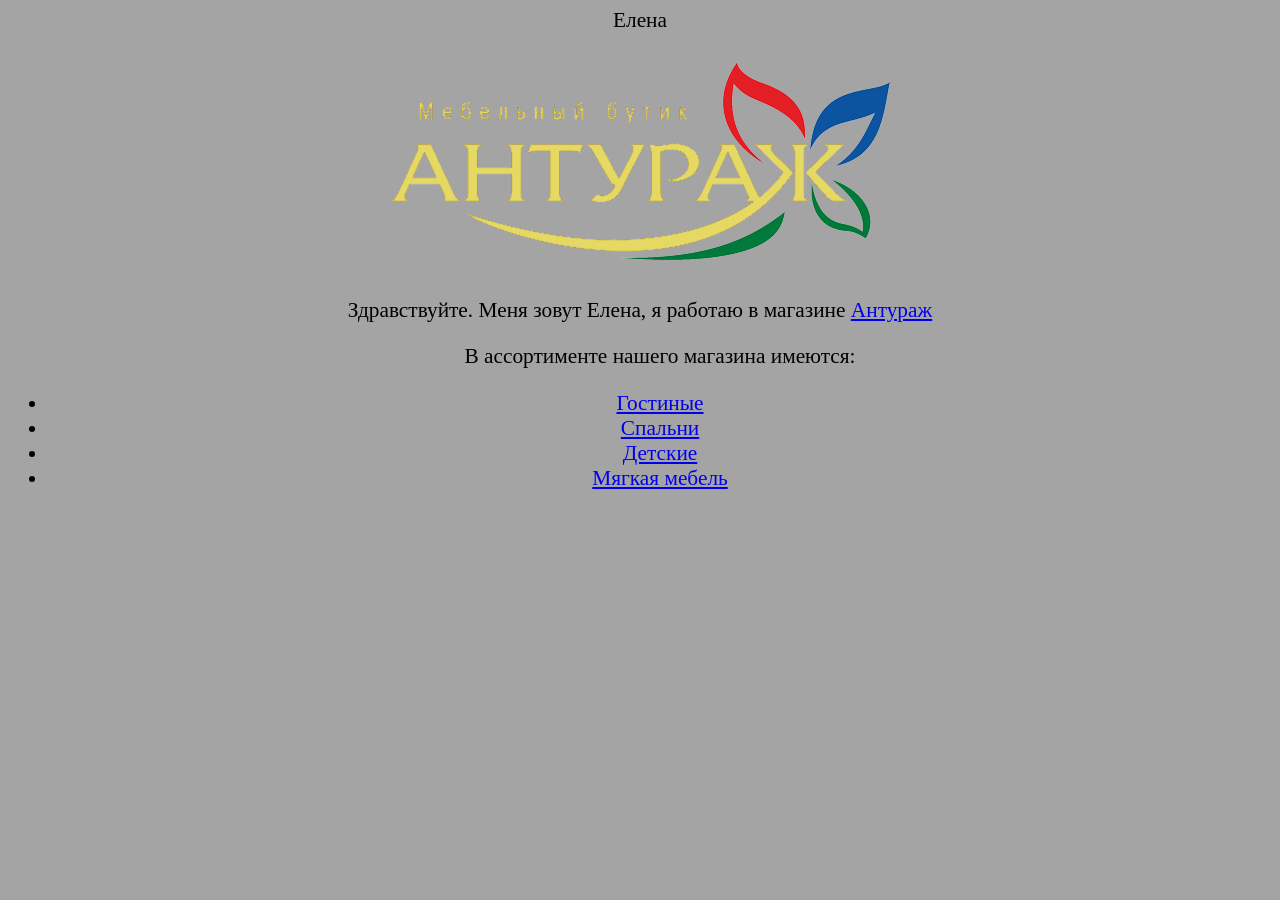
<file: index.html>
<!doctype html>
<html>
 <link href="style.css" rel="stylesheet">
    <head><meta charset="UTF-8"> </head>
    <tytle>Елена</tytle>
<h1>
<header>
    <img src="logo.png">
</header>
</h1>
    <body>
   <p>     Здравствуйте. Меня зовут Елена, я работаю в магазине <a href="http://anturag.net/" >Антураж</a> <p>
       <nav>
<ul>
       <p> В ассортименте нашего магазина имеются:
       <li><a href="guest.html" >Гостиные</a></li>
       <li><a href="bedroom.html" >Спальни</a></li>
       <li><a href="children.html" >Детские</a></li>
       <li><a href="furnitur.html" >Мягкая мебель</a></li>
</ul>
       </nav>
    </body>

</html>
</file>
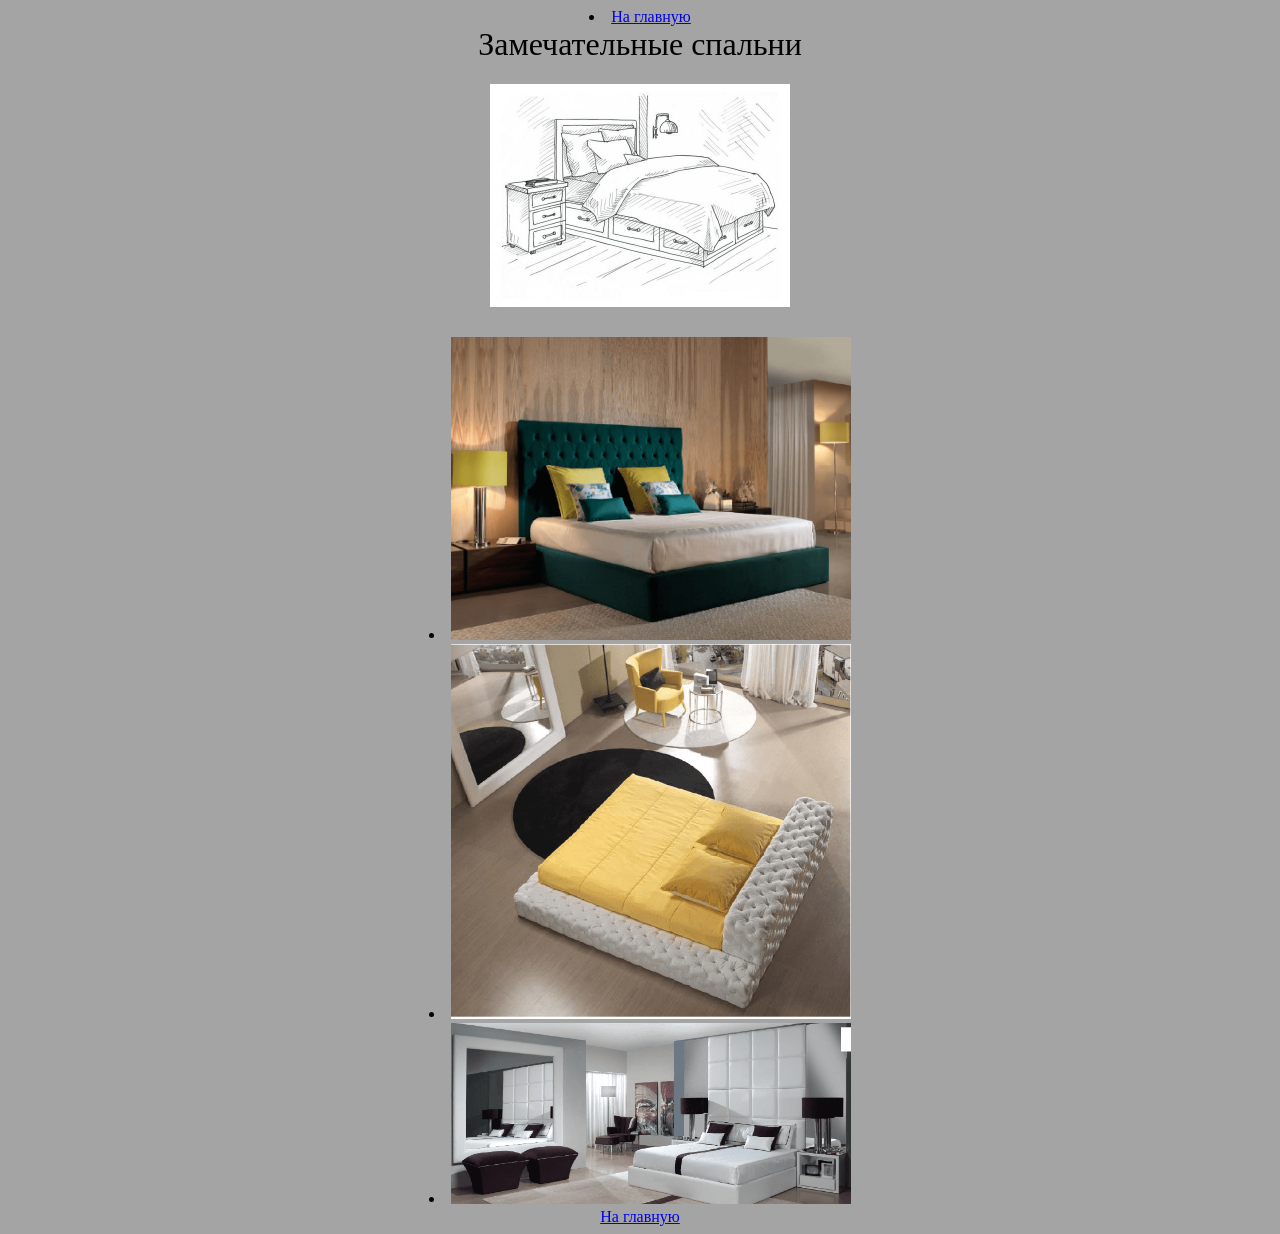
<file: bedroom.html>
<!doctype html>
<html>
    <link href="style1.css" rel="stylesheet">
    <head><meta charset="UTF-8"><li>
    <a href="index.html" >На главную</a></li> </head>
    <tytle> Замечательные спальни </tytle>
<h1>
<header>
    <img src="bd.jpg" width="300">
</header>
</h1>
    <body>
      <nav>


       <li><img src="bd1.png" width="400"></li>
       <li><img src="bd2.png" width="400"></li>
       <li><img src="bd3.png" width="400"></li>


       </nav>
       <a href="index.html" >На главную</a></li> </head>
    </body>
</html>
</file>
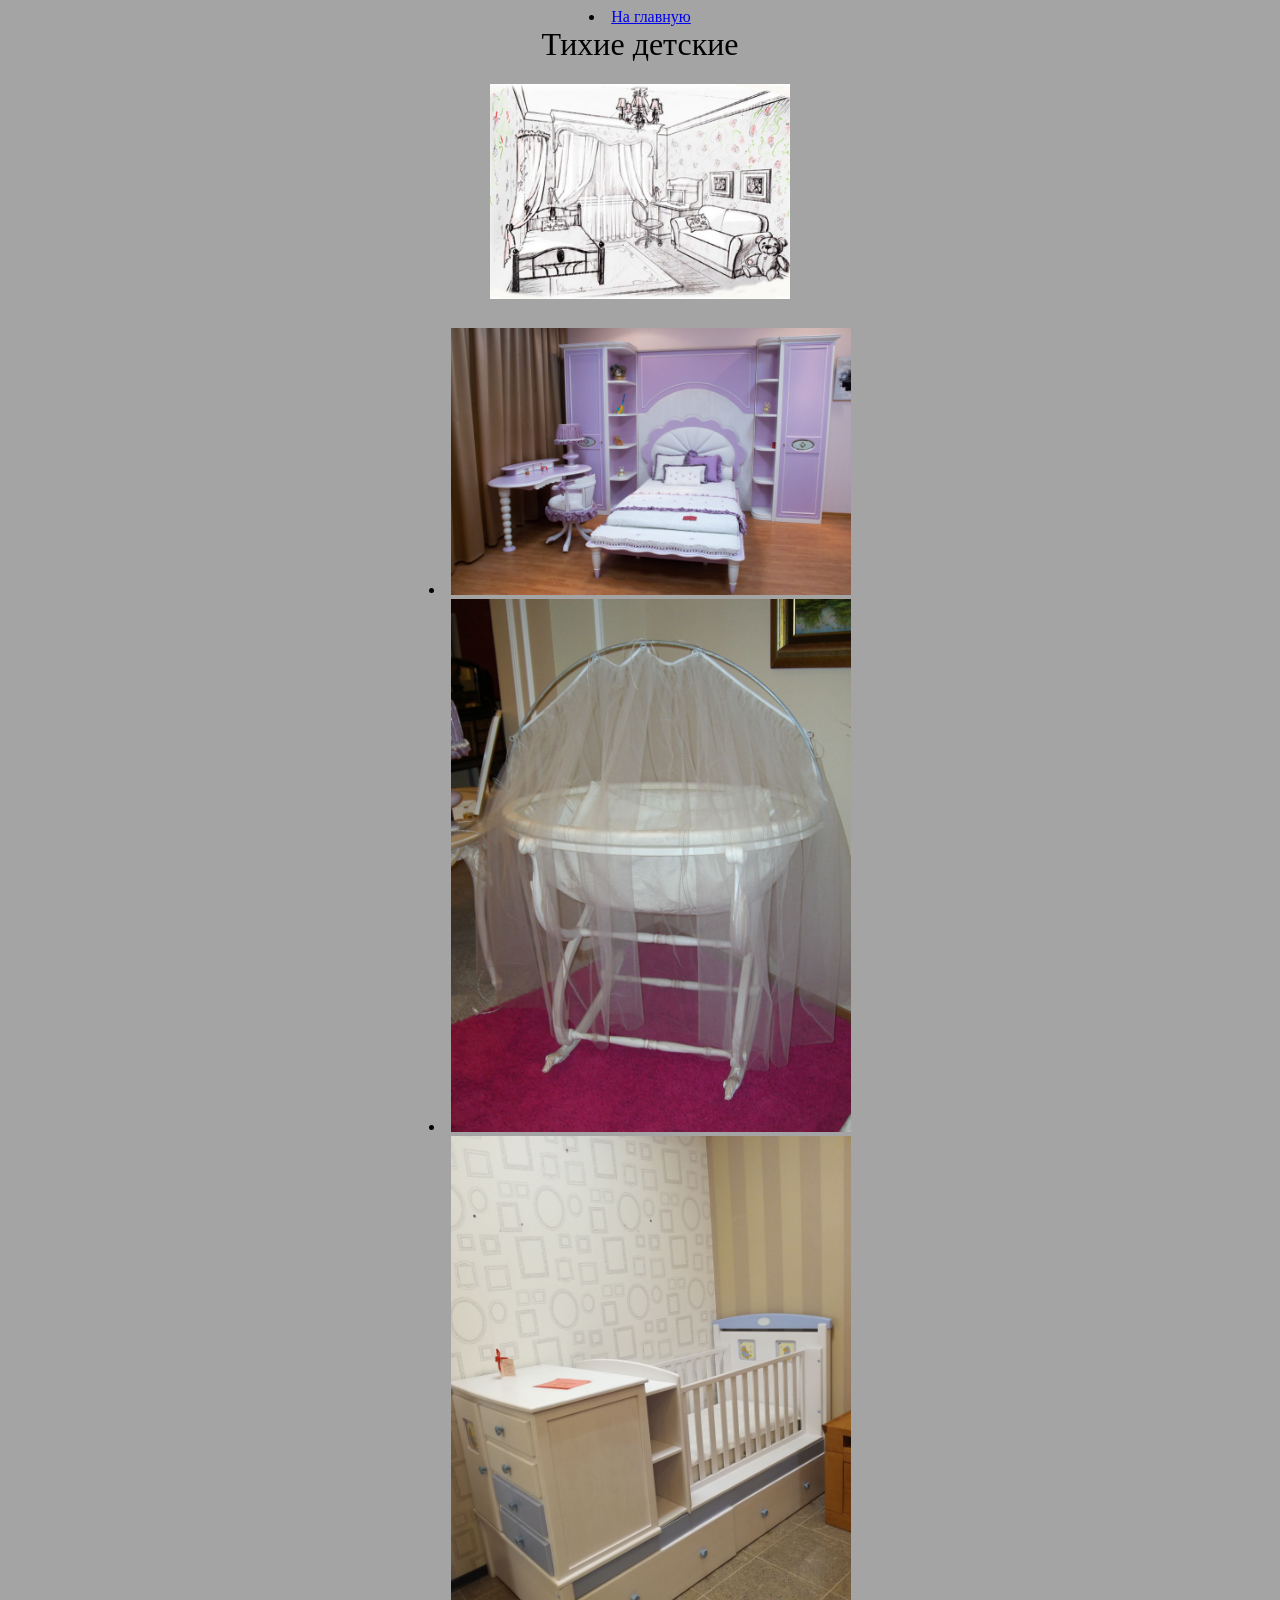
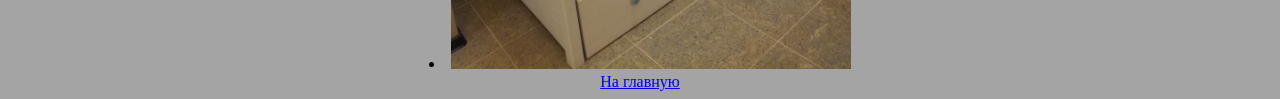
<file: children.html>
<!doctype html>
<html>
    <link href="style1.css" rel="stylesheet">
    <head><meta charset="UTF-8"><li>
    <a href="index.html" >На главную</a></li> </head>
    <tytle> Тихие детские </tytle>
<h1>
<header>
    <img src="ch.jpg" width="300">
</header>
</h1>
    <body>
      <nav>


       <li><img src="ch1.jpg" width="400"></li>
       <li><img src="ch2.jpg" width="400"></li>
       <li><img src="ch3.jpg" width="400"></li>


       </nav>
       <a href="index.html" >На главную</a></li> </head>
    </body>
</html>
</file>
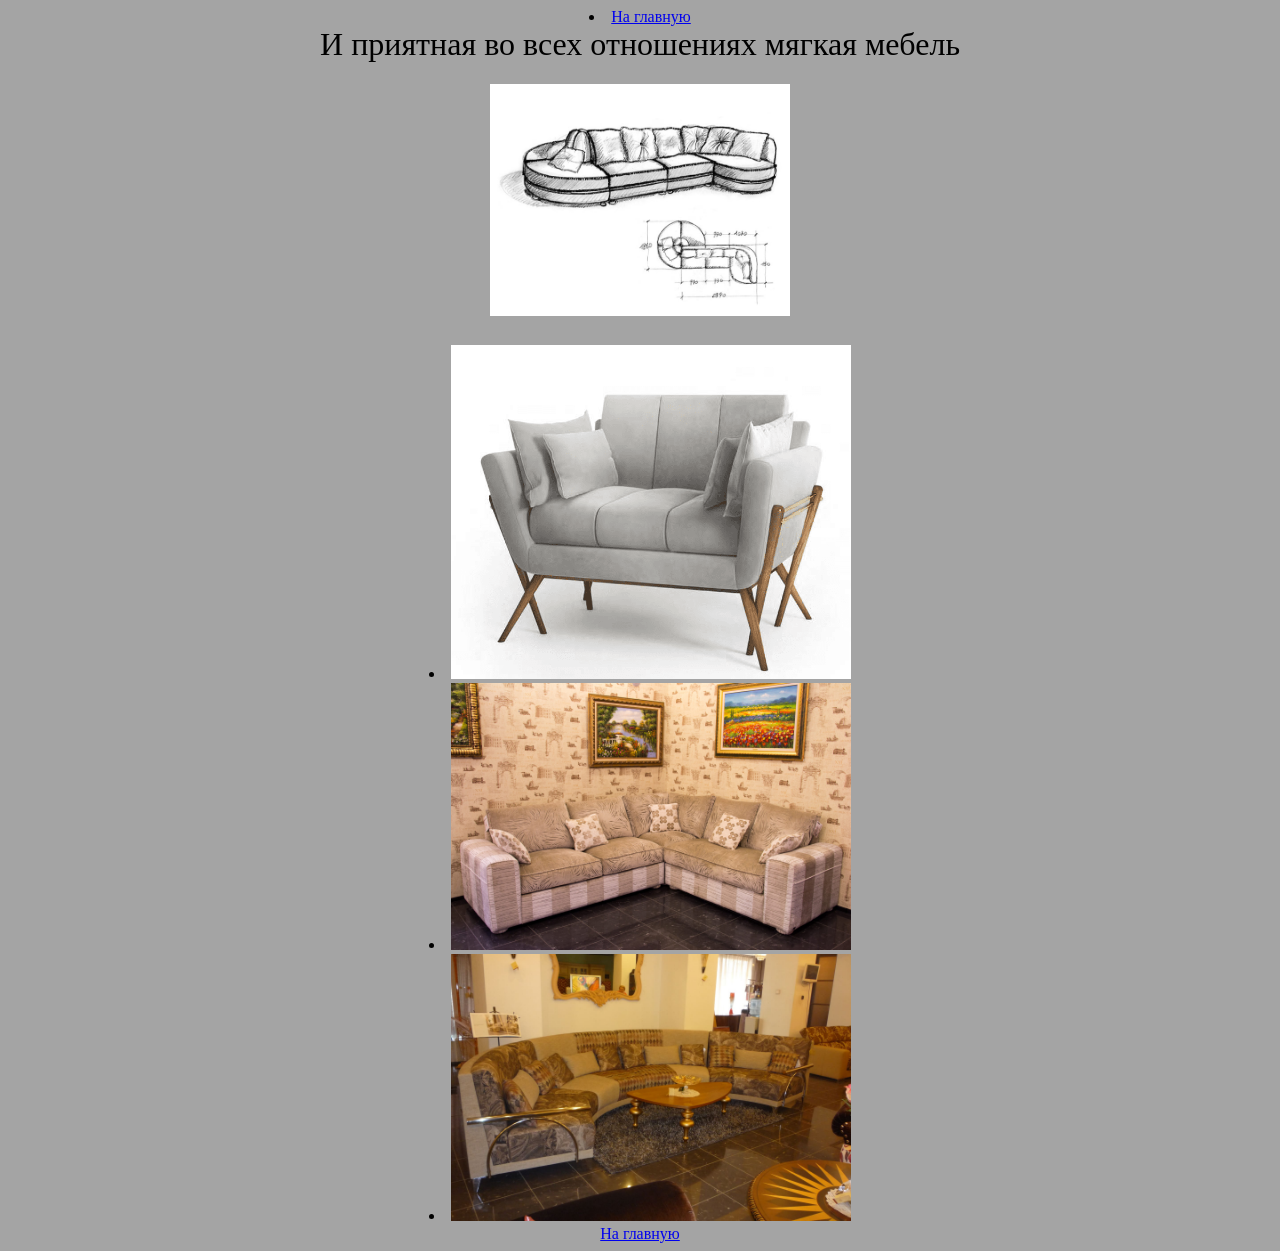
<file: furnitur.html>
<!doctype html>
<html>
    <link href="style1.css" rel="stylesheet">
    <head><meta charset="UTF-8"><li>
    <a href="index.html" >На главную</a></li> </head>
    <tytle> И приятная во всех отношениях мягкая мебель </tytle>
<h1>
<header>
    <img src="fu.gif" width="300">
</header>
</h1>
    <body>
      <nav>


       <li><img src="fu1.png" width="400"></li>
       <li><img src="fu2.jpg" width="400"></li>
       <li><img src="fu3.jpg" width="400"></li>


       </nav>
       <a href="index.html" >На главную</a></li> </head>
    </body>
</html>
</file>
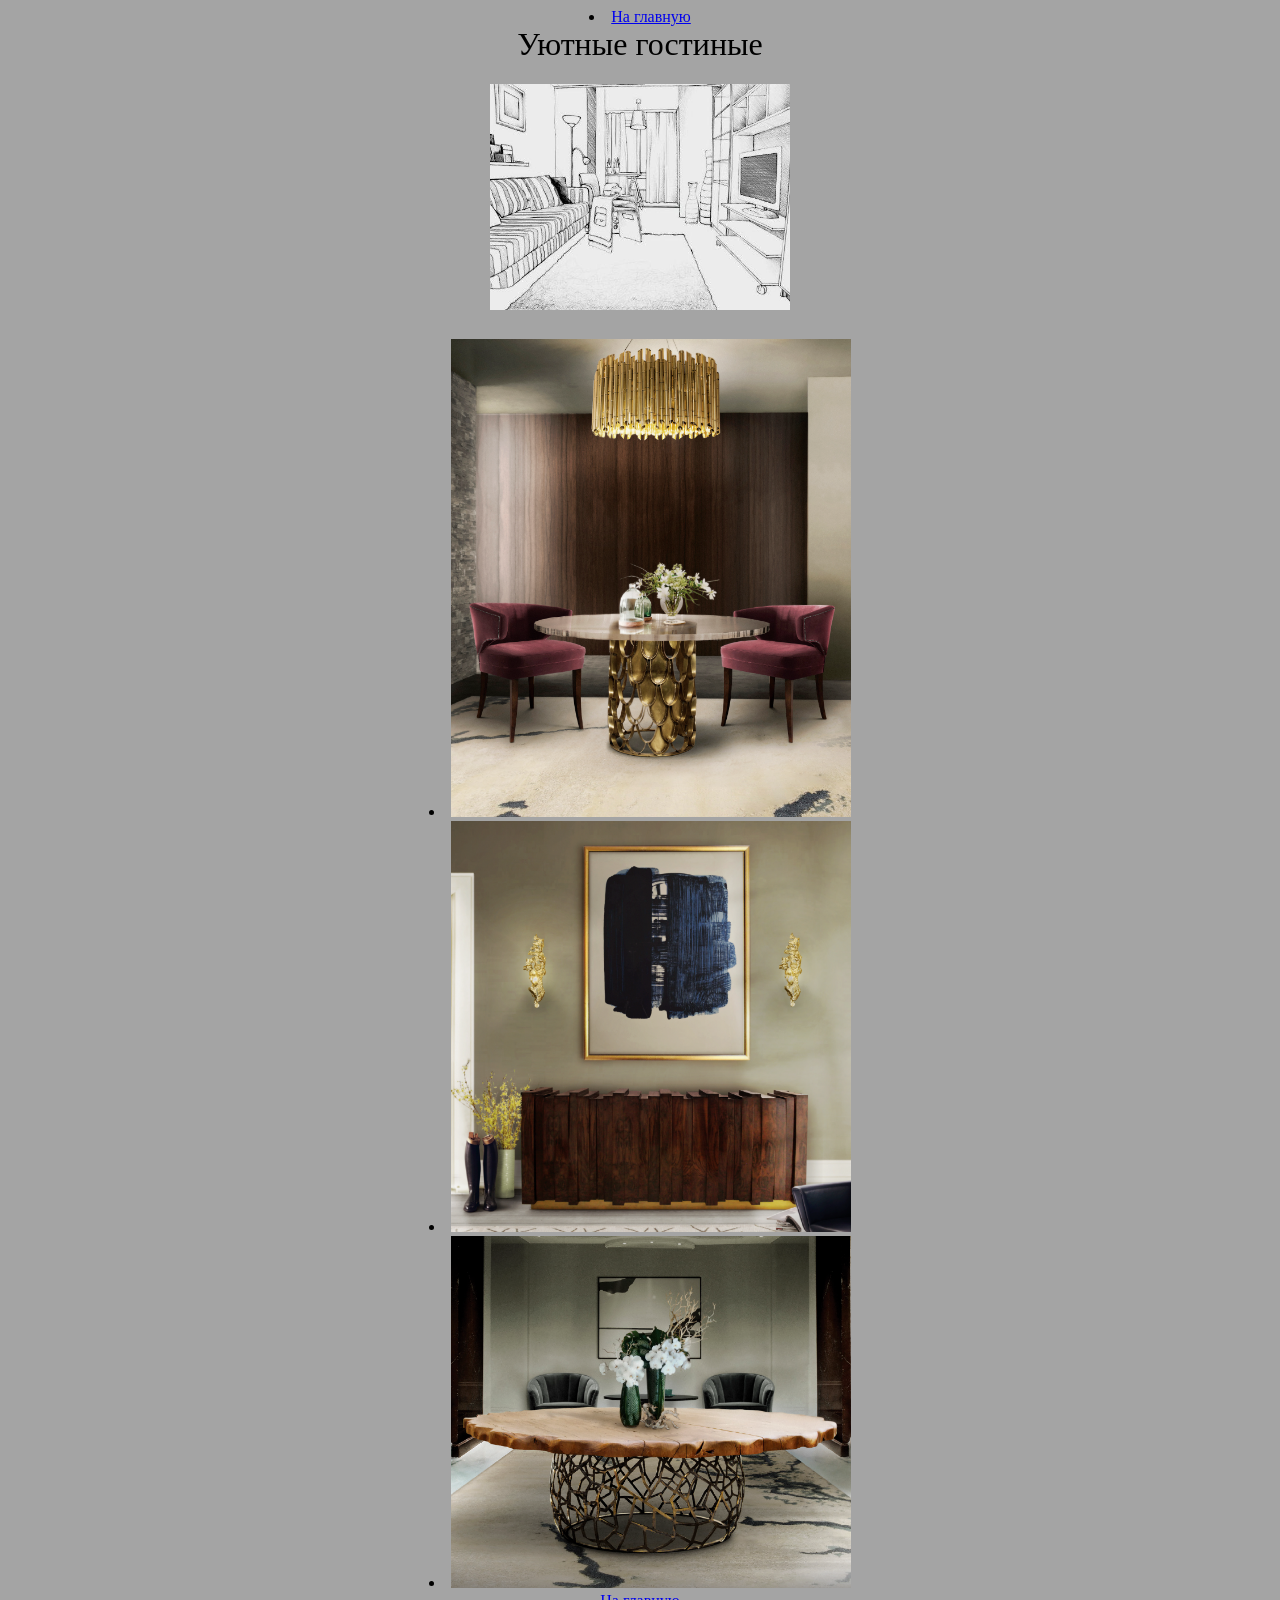
<file: guest.html>
<!doctype html>
<html>
    <link href="style1.css" rel="stylesheet">
    <head><meta charset="UTF-8"><li>
    <a href="index.html" >На главную</a></li> </head>
    <tytle> Уютные гостиные </tytle>
<h1>
<header>
    <img src="gu.jpg" width="300">
</header>
</h1>
    <body>
      <nav>


       <li><img src="gu1.png" width="400"></li>
       <li><img src="gu2.png" width="400"></li>
       <li><img src="gu3.png" width="400"></li>


       </nav>
       <a href="index.html" >На главную</a></li> </head>
    </body>
</html>
</file>
<file: style.css>
html {
    background-color: #A4A4A4;
}

tytle {
    text-align: center;
}
h1 {
    text-align: center;
}
body {
    text-align: center;
    font-size: 16pt;
}
</file>
<file: style1.css>
html {
    background-color: #A4A4A4;
    text-align: center;
}
tytle {
    font-size: 24pt;
}
</file>
